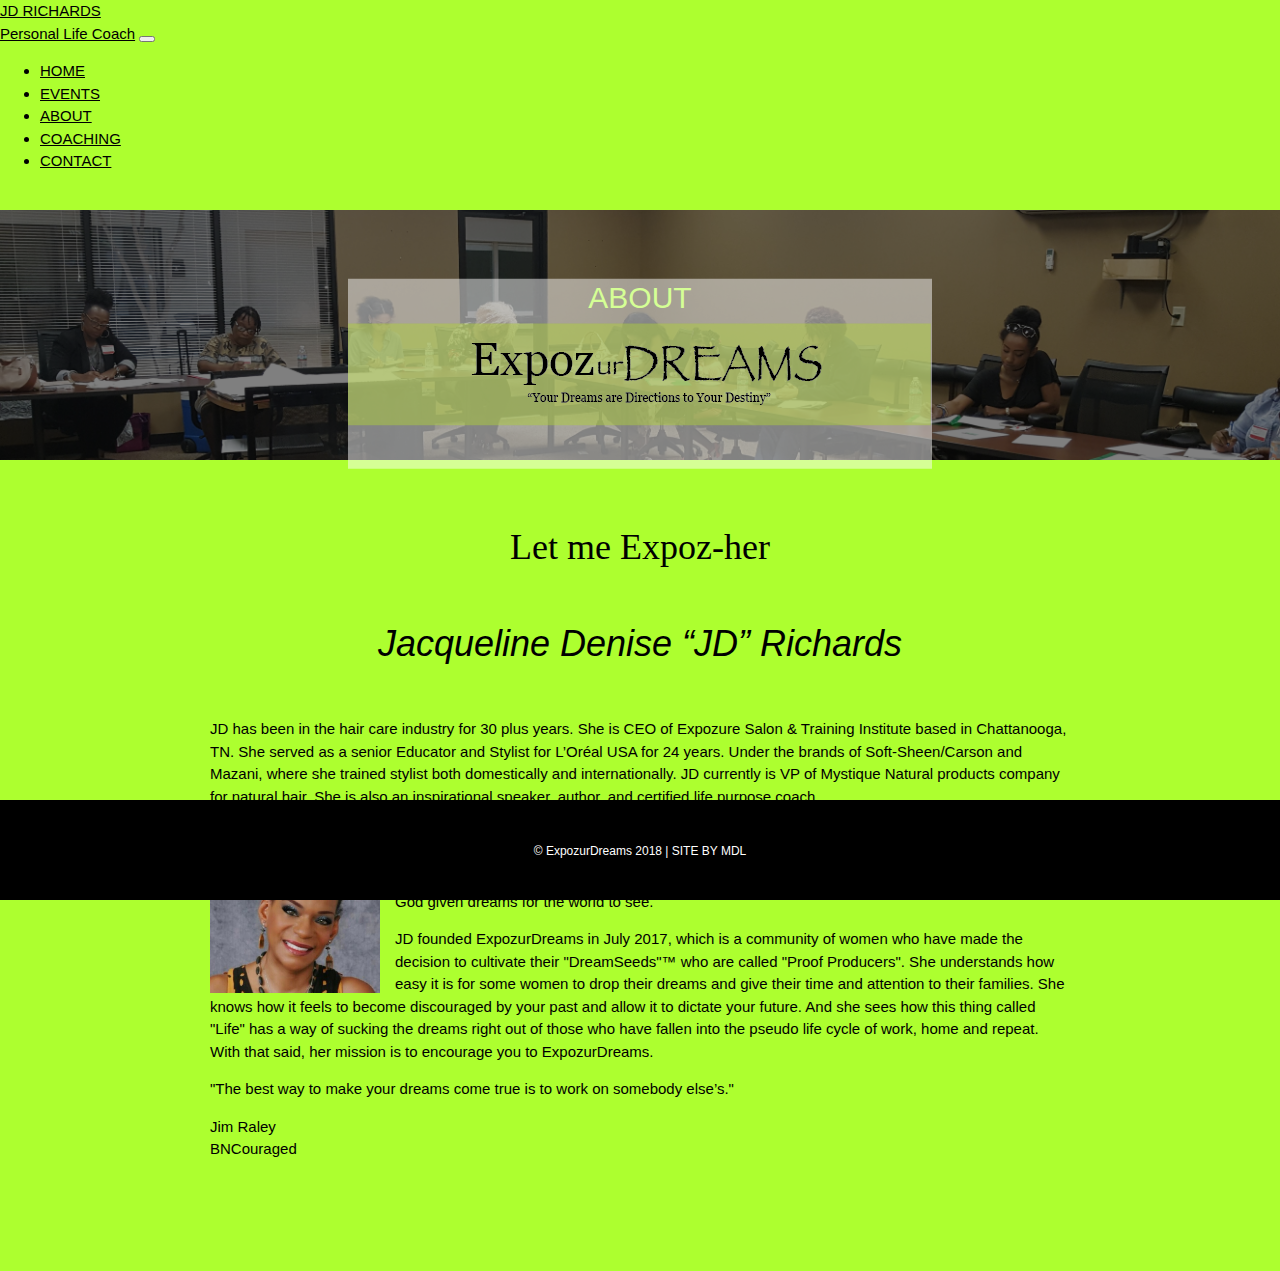
<file: About/index.html>
<!DOCTYPE html>
<html lang="en">
<head>
  <meta charset="UTF-8">
  <meta name="viewport" content="width=device-width, initial-scale=1.0">
  <meta http-equiv="X-UA-Compatible" content="ie=edge">

    <script src="https://ajax.googleapis.com/ajax/libs/jquery/3.3.1/jquery.min.js"></script>
   <script src="https://cdnjs.cloudflare.com/ajax/libs/popper.js/1.14.0/umd/popper.min.js"></script>
   <script src="https://maxcdn.bootstrapcdn.com/bootstrap/4.1.0/js/bootstrap.min.js"></script>

   <script
  src="https://code.jquery.com/jquery-3.3.1.min.js"
  integrity="sha256-FgpCb/KJQlLNfOu91ta32o/NMZxltwRo8QtmkMRdAu8="
  crossorigin="anonymous"></script>

  <link rel="stylesheet" href="https://cdnjs.cloudflare.com/ajax/libs/font-awesome/4.7.0/css/font-awesome.min.css">

  <link rel="stylesheet" href="https://stackpath.bootstrapcdn.com/bootstrap/4.1.0/css/bootstrap.min.css" integrity="sha384-9gVQ4dYFwwWSjIDZnLEWnxCjeSWFphJiwGPXr1jddIhOegiu1FwO5qRGvFXOdJZ4" crossorigin="anonymous">

  <link type="text/css" rel="stylesheet" href="../css/styles.css"/>
  <link rel="stylesheet" href="https://www.w3schools.com/w3css/4/w3.css">
  <link rel="stylesheet" href="https://fonts.googleapis.com/css?family=Tangerine">

  <title>JD Richards | ExpozurDreams About</title>
</head>
<body>

  <nav class="navbar navbar-expand-md bg-dark navbar-dark fixed-top">
 <a class="navbar-brand" href="../">JD RICHARDS<br>Personal Life Coach</a>
 <button class="navbar-toggler" type="button" data-toggle="collapse" data-target="#collapsibleNavbar">
   <span class="navbar-toggler-icon"></span>
 </button>
 <div class="collapse navbar-collapse" id="collapsibleNavbar">
   <ul class="navbar-nav ml-md-auto">
     <li class="nav-item">
       <a class="nav-link" href="../">HOME</a>
     </li>
     <li class="nav-item" >
       <a class="nav-link" href="../events">EVENTS</a>
     </li>
     <li class="nav-item active">
       <a class="nav-link" href="../About">ABOUT</a>
     </li>
     <!-- <li class="nav-item">
       <a class="nav-link" href="#">BLOG</a>
     </li> -->
     <li class="nav-item">
       <a class="nav-link" href="/../coaching/per-growth">COACHING</a>
     </li>
     <li class="nav-item">
       <a class="nav-link" href="../contact">CONTACT</a>
     </li>
   </ul>
 </div>
</nav>
<br>

<header>
  <div class="bg-img-header">

  </div>
  <div class="header-wrapper">
    <h2>ABOUT</h2>
    <img class="logo-header" src="../images/eud-logo.png" alt="Logo">
  </div>
</header>

<div class="content">

  <section>
    <div class="expoz-her">
    <h1><span style="font-family:Monotype">Let me Expoz-her</span></h1><br>
    <h1>
      <span style="font-style:oblique">Jacqueline Denise “JD” Richards</span>
    </h1><br>
  </div>
    <p>
      JD has been in the hair care industry for 30 plus years.  She is CEO of Expozure Salon & Training Institute based in Chattanooga, TN. She served as a senior Educator and Stylist for L’Oréal USA for 24 years. Under the brands of Soft-Sheen/Carson and Mazani, where she trained stylist both domestically and internationally. JD currently is VP of Mystique Natural products company for natural hair. She is also an inspirational speaker, author, and certified life purpose coach.
    </p>
    <p><img class="aboutJD" src="../images/JD-aboutRev2.jpg" alt="JD" >
      Because of her interaction with women through various seminars, workshops and speaking engagements, JD is a woman that takes her Kingdom assignment seriously. She is passionate empowering women of all ages to take control of their lives, discover their purpose and expoze their God given dreams for the world to see.
    </p>
    <p>
      JD founded ExpozurDreams in July 2017, which is a community of women who have made the decision to cultivate their "DreamSeeds"&#8482; who are called "Proof Producers". She understands how easy it is for some women to drop their dreams and give their time and attention to their families. She knows how it feels to become discouraged by your past and allow it to dictate your future. And she sees how this thing called "Life" has a way of sucking the dreams right out of those who have fallen into the pseudo life cycle of work, home and repeat. With that said, her mission is to encourage you to ExpozurDreams.
    </p>
    <p>
      "The best way to make your dreams come true is to work on somebody else’s."
    </p>
    <p>Jim Raley <br>BNCouraged</p><br>
    <br>
  </section>



  <footer>
    <button onclick="topFunction()" id="myBtn" title="Go to top">TOP</button>
    <p><small>&copy ExpozurDreams 2018 | SITE BY MDL </small></p>
  </footer>

</div>

<script>
// Back to the top Button - When the user scrolls down 20px from the top of the document, show the button
  window.onscroll = function() {scrollFunction()};

  function scrollFunction() {
      if (document.body.scrollTop > 20 || document.documentElement.scrollTop > 20) {
          document.getElementById("myBtn").style.display = "block";
      } else {
          document.getElementById("myBtn").style.display = "none";
      }
  }

// When the user clicks on the button, scroll to the top of the document
 function topFunction() {
     document.body.scrollTop = 0;
     document.documentElement.scrollTop = 0;
 }
</script>

<script src="https://stackpath.bootstrapcdn.com/bootstrap/4.1.0/js/bootstrap.min.js" integrity="sha384-uefMccjFJAIv6A+rW+L4AHf99KvxDjWSu1z9VI8SKNVmz4sk7buKt/6v9KI65qnm" crossorigin="anonymous"></script>



</body>
</html>
</file>
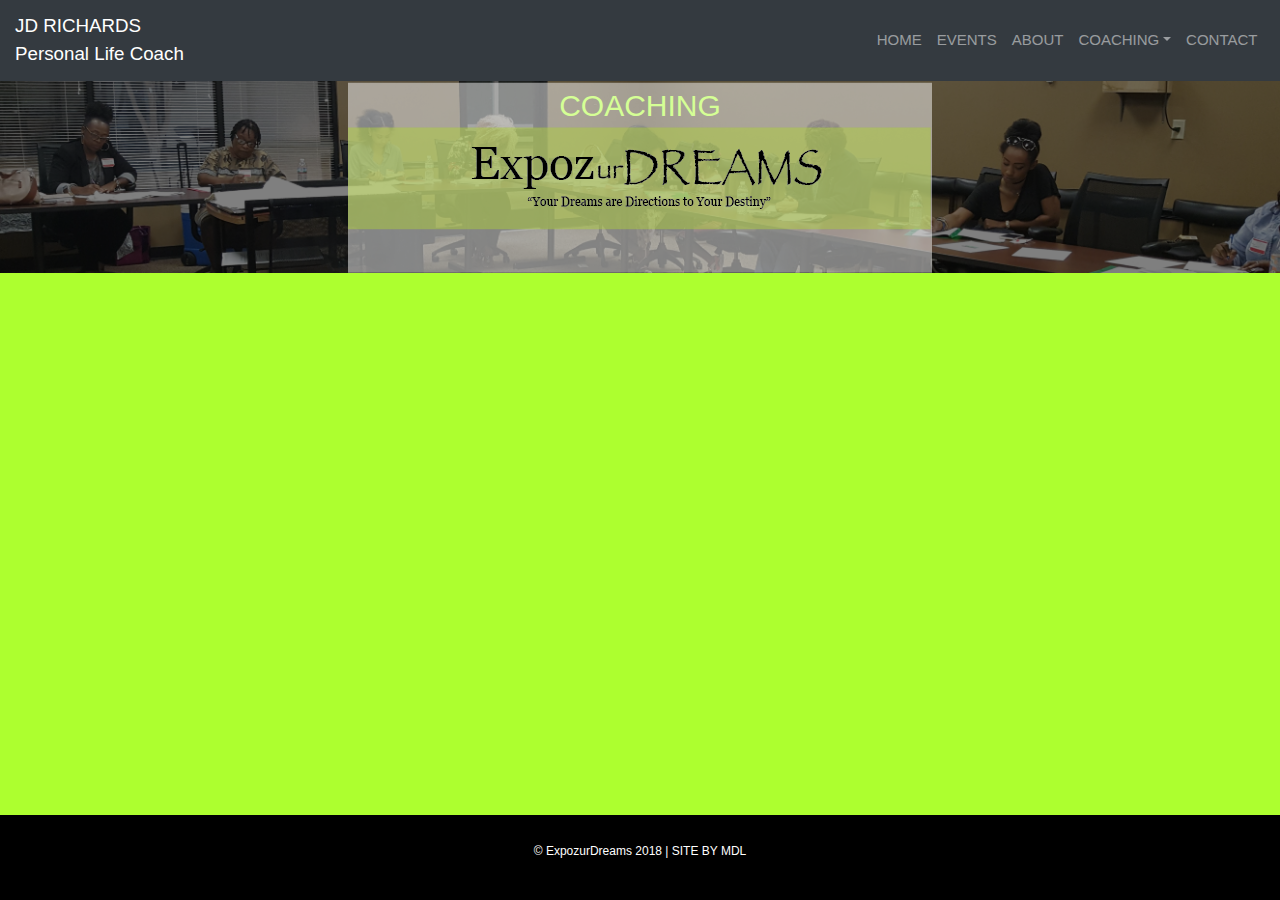
<file: coaching/index.html>
<!DOCTYPE html>
<html lang="en">
<head>
  <meta charset="UTF-8">
  <meta name="viewport" content="width=device-width, initial-scale=1.0">
  <meta http-equiv="X-UA-Compatible" content="ie=edge">

  <script src="https://ajax.googleapis.com/ajax/libs/jquery/3.3.1/jquery.min.js"></script>
  <script src="https://cdnjs.cloudflare.com/ajax/libs/popper.js/1.14.0/umd/popper.min.js"></script>
  <script src="https://maxcdn.bootstrapcdn.com/bootstrap/4.1.0/js/bootstrap.min.js"></script>

  <script
   src="https://code.jquery.com/jquery-3.3.1.min.js"
   integrity="sha256-FgpCb/KJQlLNfOu91ta32o/NMZxltwRo8QtmkMRdAu8="
   crossorigin="anonymous"></script>

   <link rel="stylesheet" href="https://cdnjs.cloudflare.com/ajax/libs/font-awesome/4.7.0/css/font-awesome.min.css">

   <link rel="stylesheet" href="https://stackpath.bootstrapcdn.com/bootstrap/4.1.0/css/bootstrap.min.css" integrity="sha384-9gVQ4dYFwwWSjIDZnLEWnxCjeSWFphJiwGPXr1jddIhOegiu1FwO5qRGvFXOdJZ4" crossorigin="anonymous">

   <link type="text/css" rel="stylesheet" href="../css/styles.css"/>
   <link rel="stylesheet" href="https://www.w3schools.com/w3css/4/w3.css">
   <link rel="stylesheet" href="https://maxcdn.bootstrapcdn.com/bootstrap/4.1.0/css/bootstrap.min.css">
   <link rel="stylesheet" href="https://fonts.googleapis.com/css?family=Tangerine">


  <title>JD Richards | ExpozurDreams Coaching</title>

</head>
<body>
  <nav class="navbar navbar-expand-md bg-dark navbar-dark fixed-top">
   <a class="navbar-brand" href="../">JD RICHARDS<br>Personal Life Coach
     <!-- <img src="../images/jDRichardsBrandname.jpg" alt="JD logo" style="width: 40px;"> -->
   </a>
   <button class="navbar-toggler" type="button" data-toggle="collapse" data-target="#collapsibleNavbar">
     <span class="navbar-toggler-icon"></span>
   </button>
   <div class="collapse navbar-collapse" id="collapsibleNavbar">
   <ul class="navbar-nav ml-md-auto">
     <li class="nav-item">
       <a class="nav-link" href="../">HOME</a>
     </li>
     <li class="nav-item">
       <a class="nav-link" href="../events">EVENTS</a>
     </li>
     <li class="nav-item">
       <a class="nav-link" href="../About">ABOUT</a>
     </li>
     <!-- <li class="nav-item">
       <a class="nav-link" href="#">BLOG</a>
     </li> -->
     <li class="nav-item dropdown">
       <a class="nav-link dropdown-toggle"  data-toggle="dropdown"  href="../coaching">COACHING</a>
       <div class="dropdown-menu">
         <a class="dropdown-item" href="#">Personal Growth</a>
         <a class="dropdown-item" href="#">Career Ambitions</a>
         <a class="dropdown-item" href="#">Purpose Coaching</a>
       </div>
     </li>
     <li class="nav-item">
       <a class="nav-link" href="../contact">CONTACT</a>
     </li>
   </ul>
 </div>
</nav>
<br>

  <header>
    <div class="bg-img-header">

    </div>
    <div class="header-wrapper">
      <h2>COACHING</h2>
      <img class="logo-header" src="../images/eud-logo.png" alt="Logo">
    </div>
  </header>

  <div class="content">
     <section>

     </section>




  </div>

  <footer>
    <button onclick="topFunction()" id="myBtn" title="Go to top">TOP</button>
    <p><small>&copy ExpozurDreams 2018 | SITE BY MDL </small></p>
  </footer>

  <script>
  // Back to the top Button - When the user scrolls down 20px from the top of the document, show the button
    window.onscroll = function() {scrollFunction()};

    function scrollFunction() {
        if (document.body.scrollTop > 20 || document.documentElement.scrollTop > 20) {
            document.getElementById("myBtn").style.display = "block";
        } else {
            document.getElementById("myBtn").style.display = "none";
        }
    }

  // When the user clicks on the button, scroll to the top of the document
   function topFunction() {
       document.body.scrollTop = 0;
       document.documentElement.scrollTop = 0;
   }
  </script>


<script src="https://stackpath.bootstrapcdn.com/bootstrap/4.1.0/js/bootstrap.min.js" integrity="sha384-uefMccjFJAIv6A+rW+L4AHf99KvxDjWSu1z9VI8SKNVmz4sk7buKt/6v9KI65qnm" crossorigin="anonymous"></script>


</body>
</html>
</file>
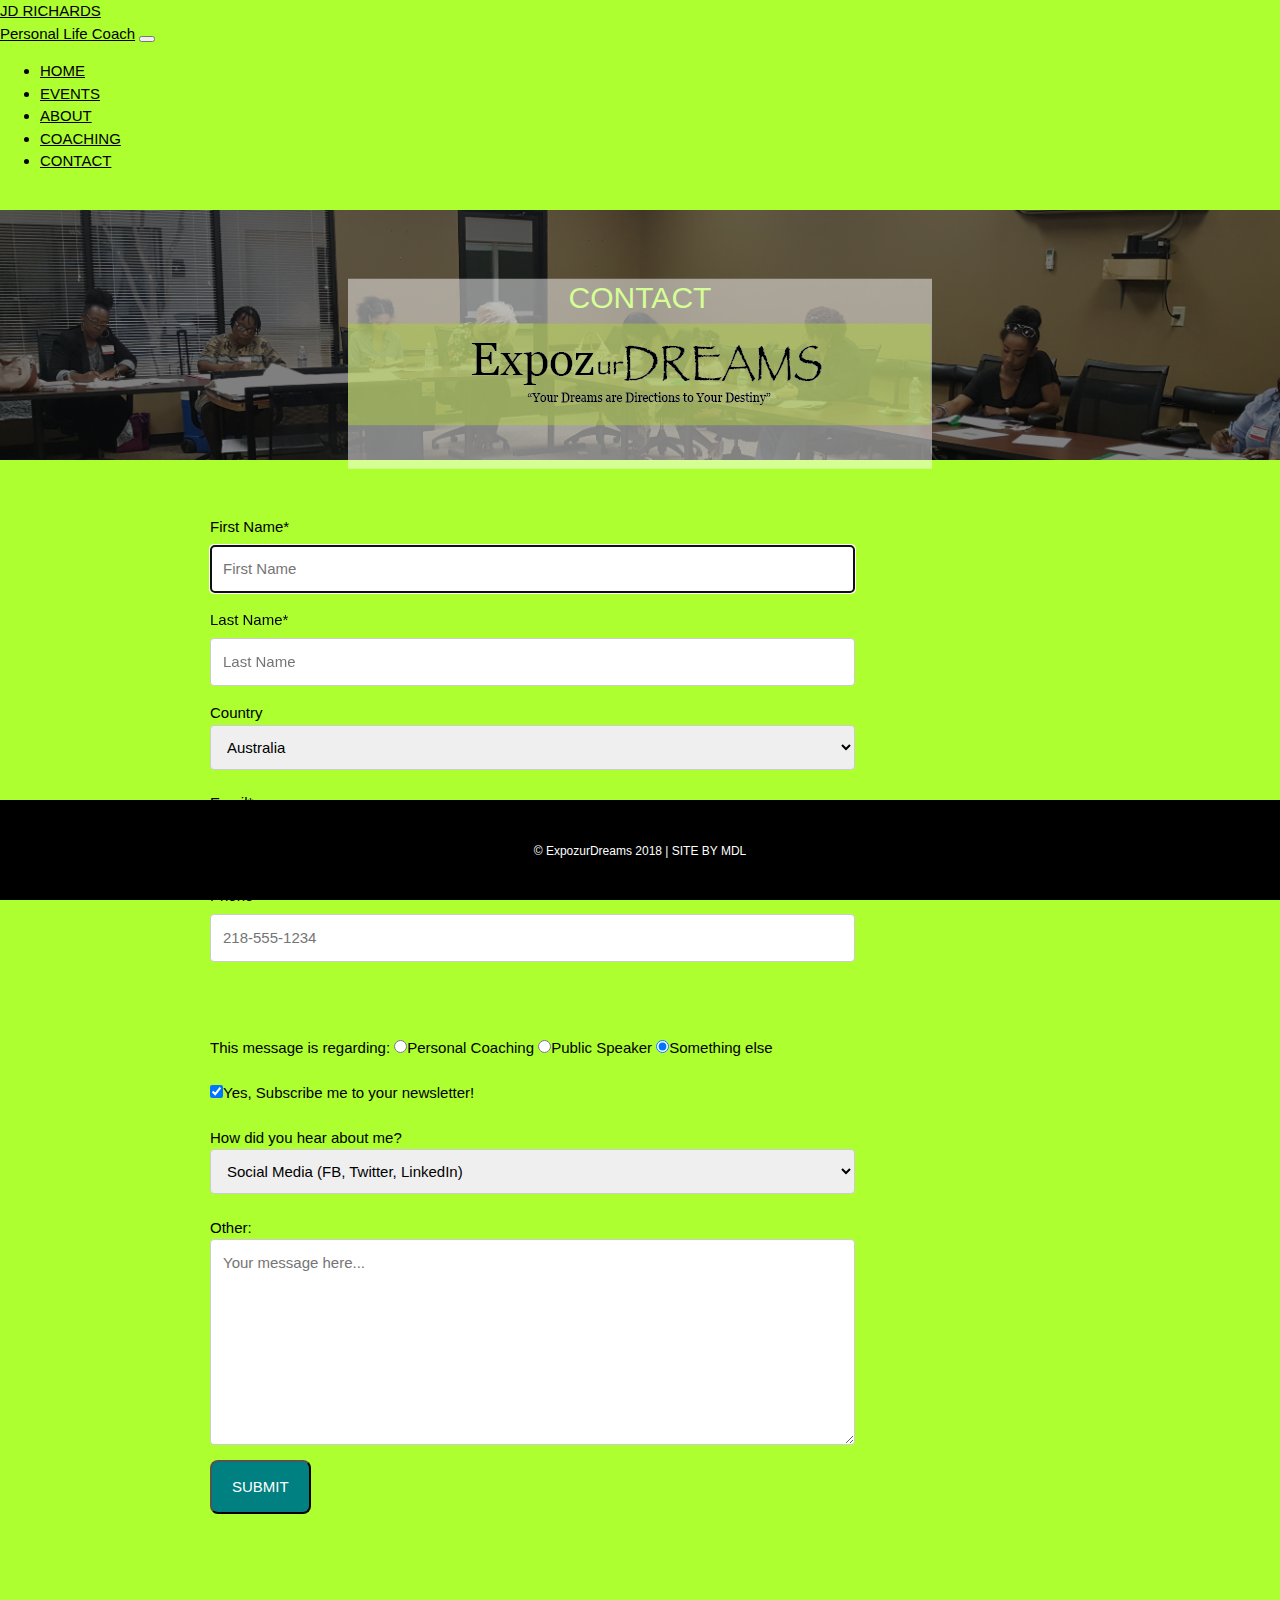
<file: contact/index.html>
<!DOCTYPE html>
<html lang="en">
<head>
  <meta charset="UTF-8">
  <meta name="viewport" content="width=device-width, initial-scale=1.0">
  <meta http-equiv="X-UA-Compatible" content="ie=edge">

   <script src="https://ajax.googleapis.com/ajax/libs/jquery/3.3.1/jquery.min.js"></script>
   <script src="https://cdnjs.cloudflare.com/ajax/libs/popper.js/1.14.0/umd/popper.min.js"></script>
   <script src="https://maxcdn.bootstrapcdn.com/bootstrap/4.1.0/js/bootstrap.min.js"></script>

   <script
  src="https://code.jquery.com/jquery-3.3.1.min.js"
  integrity="sha256-FgpCb/KJQlLNfOu91ta32o/NMZxltwRo8QtmkMRdAu8="
  crossorigin="anonymous"></script>

  <link rel="stylesheet" href="https://cdnjs.cloudflare.com/ajax/libs/font-awesome/4.7.0/css/font-awesome.min.css">

  <link rel="stylesheet" href="https://stackpath.bootstrapcdn.com/bootstrap/4.1.0/css/bootstrap.min.css" integrity="sha384-9gVQ4dYFwwWSjIDZnLEWnxCjeSWFphJiwGPXr1jddIhOegiu1FwO5qRGvFXOdJZ4" crossorigin="anonymous">

  <link type="text/css" rel="stylesheet" href="../css/styles.css"/>
  <link rel="stylesheet" href="https://www.w3schools.com/w3css/4/w3.css">
  <link rel="stylesheet" href="https://fonts.googleapis.com/css?family=Tangerine">

  <title>JD Richards | ExpozurDreams Contact </title>
</head>
<body>

  <nav class="navbar navbar-expand-md bg-dark navbar-dark fixed-top">
 <a class="navbar-brand" href="../">JD RICHARDS<br>Personal Life Coach</a>
 <button class="navbar-toggler" type="button" data-toggle="collapse" data-target="#collapsibleNavbar">
   <span class="navbar-toggler-icon"></span>
 </button>
 <div class="collapse navbar-collapse" id="collapsibleNavbar">
   <ul class="navbar-nav ml-md-auto">
     <li class="nav-item">
       <a class="nav-link" href="../">HOME</a>
     </li>
     <li class="nav-item">
       <a class="nav-link" href="../events">EVENTS</a>
     </li>
     <li class="nav-item">
       <a class="nav-link" href="../About">ABOUT</a>
     </li>
     <!-- <li class="nav-item">
       <a class="nav-link" href="#">BLOG</a>
     </li> -->
     <li class="nav-item">
       <a class="nav-link" href="/../coaching/per-growth">COACHING</a>
     </li>
     <li class="nav-item active">
       <a class="nav-link" href="../contact">CONTACT</a>
     </li>
   </ul>
 </div>
</nav>
<br>

  <header>
    <div class="bg-img-header">

    </div>
    <div class="header-wrapper">
      <h2>CONTACT</h2>
      <img class="logo-header" src="../images/eud-logo.png" alt="Logo">
    </div>
  </header>

  <div class="content">

    <form action="https://formspree.io/expozurdreams@gmail.com" method="POST">

    <div class="userContactinfo">
      <label for="fname">First Name*</label><br>
      <input type="text" name="firstname" placeholder="First Name" autofocus required><br>

      <label for="lname">Last Name*</label><br>
      <input type="text" name="lastname" placeholder="Last Name" required><br>

      <label for="country">Country</label><br>
      <select id="country" name="country">
        <option value="australia">Australia</option>
        <option value="canada">Canada</option>
        <option value="usa">USA</option>
      </select><br>
      <br>

      <label for="email">Email*</label><br>
      <input type="email" name="userEmail" placeholder="your.email@example.com" required><br>
      <label for="phone">Phone*</label><br>
      <input type="tel" name="telphone" placeholder="218-555-1234" required><br><br>
    </div>

    <div class="contact reason">
      <label>This message is regarding:
        <input type="radio" name="subject" value="professional" checked><span>Personal Coaching</span>
        <input type="radio" name="subject" value="speaker" checked><span>Public Speaker </span>
        <input type="radio" name="subject" value="other" checked><span>Something else</span>
      </label>
    </div><br>

    <div class="newsletter">
      <input type="checkbox" name="optin" value="trusting" checked>Yes, Subscribe me to your newsletter!

    </div>
     <br>
    <div class="marketing">
      <label for="marketing">How did you hear about me?</label><br>
      <select name="marketing">
        <optgroup label="Online">
          <option value="social">Social Media (FB, Twitter, LinkedIn)</option>
          <option value="github">Online Portfolio (GitHub)</option>
          <option value="search">Search Engine</option>
          <option value="email">Email</option>
        </optgroup>
        <optgroup label="In-Person">
          <option value="networking">We met at a networking event</option>
          <option value="referral">Personal referral</option>
          <option value="random">We met somewhere else</option>
        </optgroup><br><br>
        <option value="other">Other</option>
      </select>
    </div><br>

    <div class="addition comments">
      <label for="other">Other:</label><br>
      <textarea name="user_message" placeholder="Your message here..." rows="8" cols="40"></textarea>
    </div>

    <div class="submitButton">
      <input type="submit" value="SUBMIT">
    </div>
</form>




  </div>

  <footer>
    <button onclick="topFunction()" id="myBtn" title="Go to top">TOP</button>
    <p><small>&copy ExpozurDreams 2018 | SITE BY MDL </small></p>
  </footer>

  <script>
  // Back to the top Button - When the user scrolls down 20px from the top of the document, show the button
    window.onscroll = function() {scrollFunction()};

    function scrollFunction() {
        if (document.body.scrollTop > 20 || document.documentElement.scrollTop > 20) {
            document.getElementById("myBtn").style.display = "block";
        } else {
            document.getElementById("myBtn").style.display = "none";
        }
    }

  // When the user clicks on the button, scroll to the top of the document
   function topFunction() {
       document.body.scrollTop = 0;
       document.documentElement.scrollTop = 0;
   }
  </script>


  <script src="https://stackpath.bootstrapcdn.com/bootstrap/4.1.0/js/bootstrap.min.js" integrity="sha384-uefMccjFJAIv6A+rW+L4AHf99KvxDjWSu1z9VI8SKNVmz4sk7buKt/6v9KI65qnm" crossorigin="anonymous"></script>

</body>
</html>
</file>
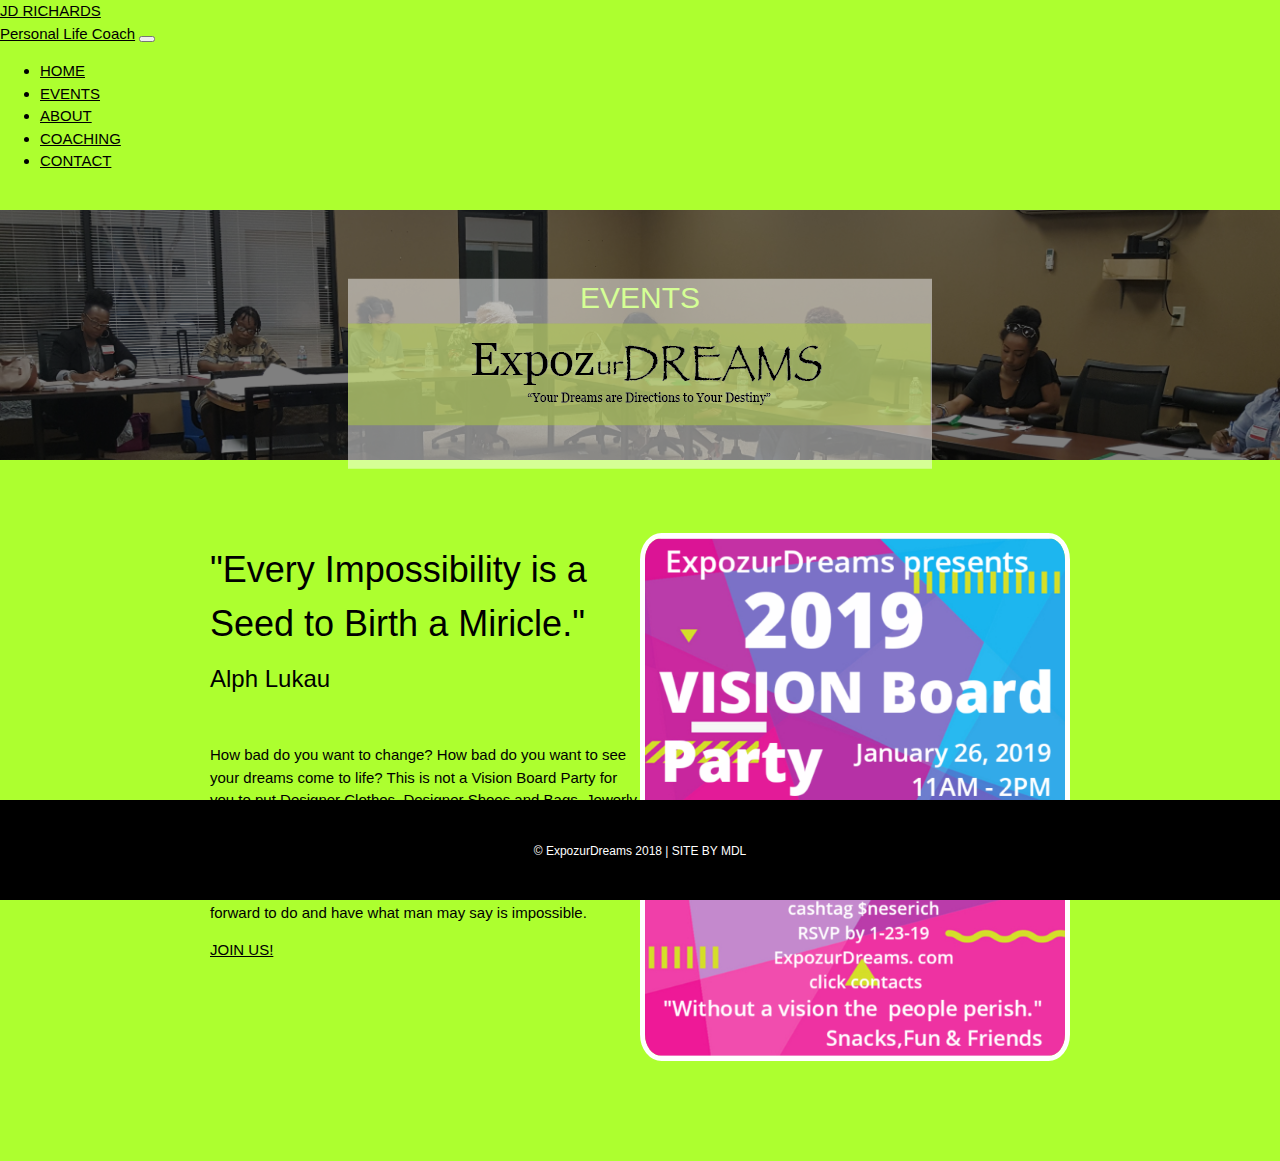
<file: events/index.html>
<!DOCTYPE html>
<html lang="en">
<head>
  <meta charset="UTF-8">
  <meta name="viewport" content="width=device-width, initial-scale=1.0">
  <meta http-equiv="X-UA-Compatible" content="ie=edge">

  <script src="https://ajax.googleapis.com/ajax/libs/jquery/3.3.1/jquery.min.js"></script>
  <script src="https://cdnjs.cloudflare.com/ajax/libs/popper.js/1.14.0/umd/popper.min.js"></script>
  <script src="https://maxcdn.bootstrapcdn.com/bootstrap/4.1.0/js/bootstrap.min.js"></script>

  <script
  src="https://code.jquery.com/jquery-3.3.1.min.js"
  integrity="sha256-FgpCb/KJQlLNfOu91ta32o/NMZxltwRo8QtmkMRdAu8="
  crossorigin="anonymous"></script>

  <link rel="stylesheet" href="https://cdnjs.cloudflare.com/ajax/libs/font-awesome/4.7.0/css/font-awesome.min.css">

  <link rel="stylesheet" href="https://stackpath.bootstrapcdn.com/bootstrap/4.1.0/css/bootstrap.min.css" integrity="sha384-9gVQ4dYFwwWSjIDZnLEWnxCjeSWFphJiwGPXr1jddIhOegiu1FwO5qRGvFXOdJZ4" crossorigin="anonymous">

  <link type="text/css" rel="stylesheet" href="../css/styles.css"/>
  <link rel="stylesheet" href="https://www.w3schools.com/w3css/4/w3.css">
  <link rel="stylesheet" href="https://fonts.googleapis.com/css?family=Tangerine">

  <title>JD Richards | ExpozurDreams Events </title>
</head>
<body>

  <nav class="navbar navbar-expand-md bg-dark navbar-dark fixed-top">
 <a class="navbar-brand" href="../">JD RICHARDS<br>Personal Life Coach</a>
 <button class="navbar-toggler" type="button" data-toggle="collapse" data-target="#collapsibleNavbar">
   <span class="navbar-toggler-icon"></span>
 </button>
 <div class="collapse navbar-collapse" id="collapsibleNavbar">
   <ul class="navbar-nav ml-md-auto">
     <li class="nav-item">
       <a class="nav-link" href="../">HOME</a>
     </li>
     <li class="nav-item active">
       <a class="nav-link" href="../events">EVENTS</a>
     </li>
     <li class="nav-item">
       <a class="nav-link" href="../About">ABOUT</a>
     </li>
     <!-- <li class="nav-item">
       <a class="nav-link" href="#">BLOG</a>
     </li> -->
     <li class="nav-item">
       <a class="nav-link" href="/../coaching/per-growth">COACHING</a>
     </li>
     <li class="nav-item">
       <a class="nav-link" href="../contact">CONTACT</a>
     </li>
   </ul>
 </div>
</nav>
<br>

    <header>
      <div class="bg-img-header">

      </div>
      <div class="header-wrapper">
        <h2>EVENTS</h2>
        <img class="logo-header" src="../images/eud-logo.png" alt="Logo">
      </div>
    </header>

    <div class="content">

      <div class="event">
        <br>

        <img class="event-img" src="../images/VisionFlyer2019.png" alt="2019 Vision Board Flyer">
        <h1>"Every Impossibility is a Seed to Birth a Miricle."</h1><h3>Alph Lukau</h3><br>
        <p>How bad do you want to change?  How bad do you want to see your dreams come to life?  This is not a Vision Board Party for you to put Designer Clothes, Designer Shoes and Bags, Jewerly, Makeup and things of that nature unless you want to start a company for those things.  ExpozureDreams Vision Party is only for those who are believing God to SUPERNATURALLY move and redeem the time that has been wasted to catapult you forward to do and have what man may say is impossible.</p>
        <a href="../contact" class="btn btn-outline-light">JOIN US!</a><br><br>

      </div>
      <br>


    </div>

    <footer>
      <button onclick="topFunction()" id="myBtn" title="Go to top">TOP</button>
      <p><small>&copy ExpozurDreams 2018 | SITE BY MDL </small></p>
    </footer>

    <script>
    // Back to the top Button - When the user scrolls down 20px from the top of the document, show the button
      window.onscroll = function() {scrollFunction()};

      function scrollFunction() {
          if (document.body.scrollTop > 20 || document.documentElement.scrollTop > 20) {
              document.getElementById("myBtn").style.display = "block";
          } else {
              document.getElementById("myBtn").style.display = "none";
          }
      }

    // When the user clicks on the button, scroll to the top of the document
     function topFunction() {
         document.body.scrollTop = 0;
         document.documentElement.scrollTop = 0;
     }
    </script>


    <script src="https://stackpath.bootstrapcdn.com/bootstrap/4.1.0/js/bootstrap.min.js" integrity="sha384-uefMccjFJAIv6A+rW+L4AHf99KvxDjWSu1z9VI8SKNVmz4sk7buKt/6v9KI65qnm" crossorigin="anonymous"></script>

    </body>


</body>
</html>
</file>
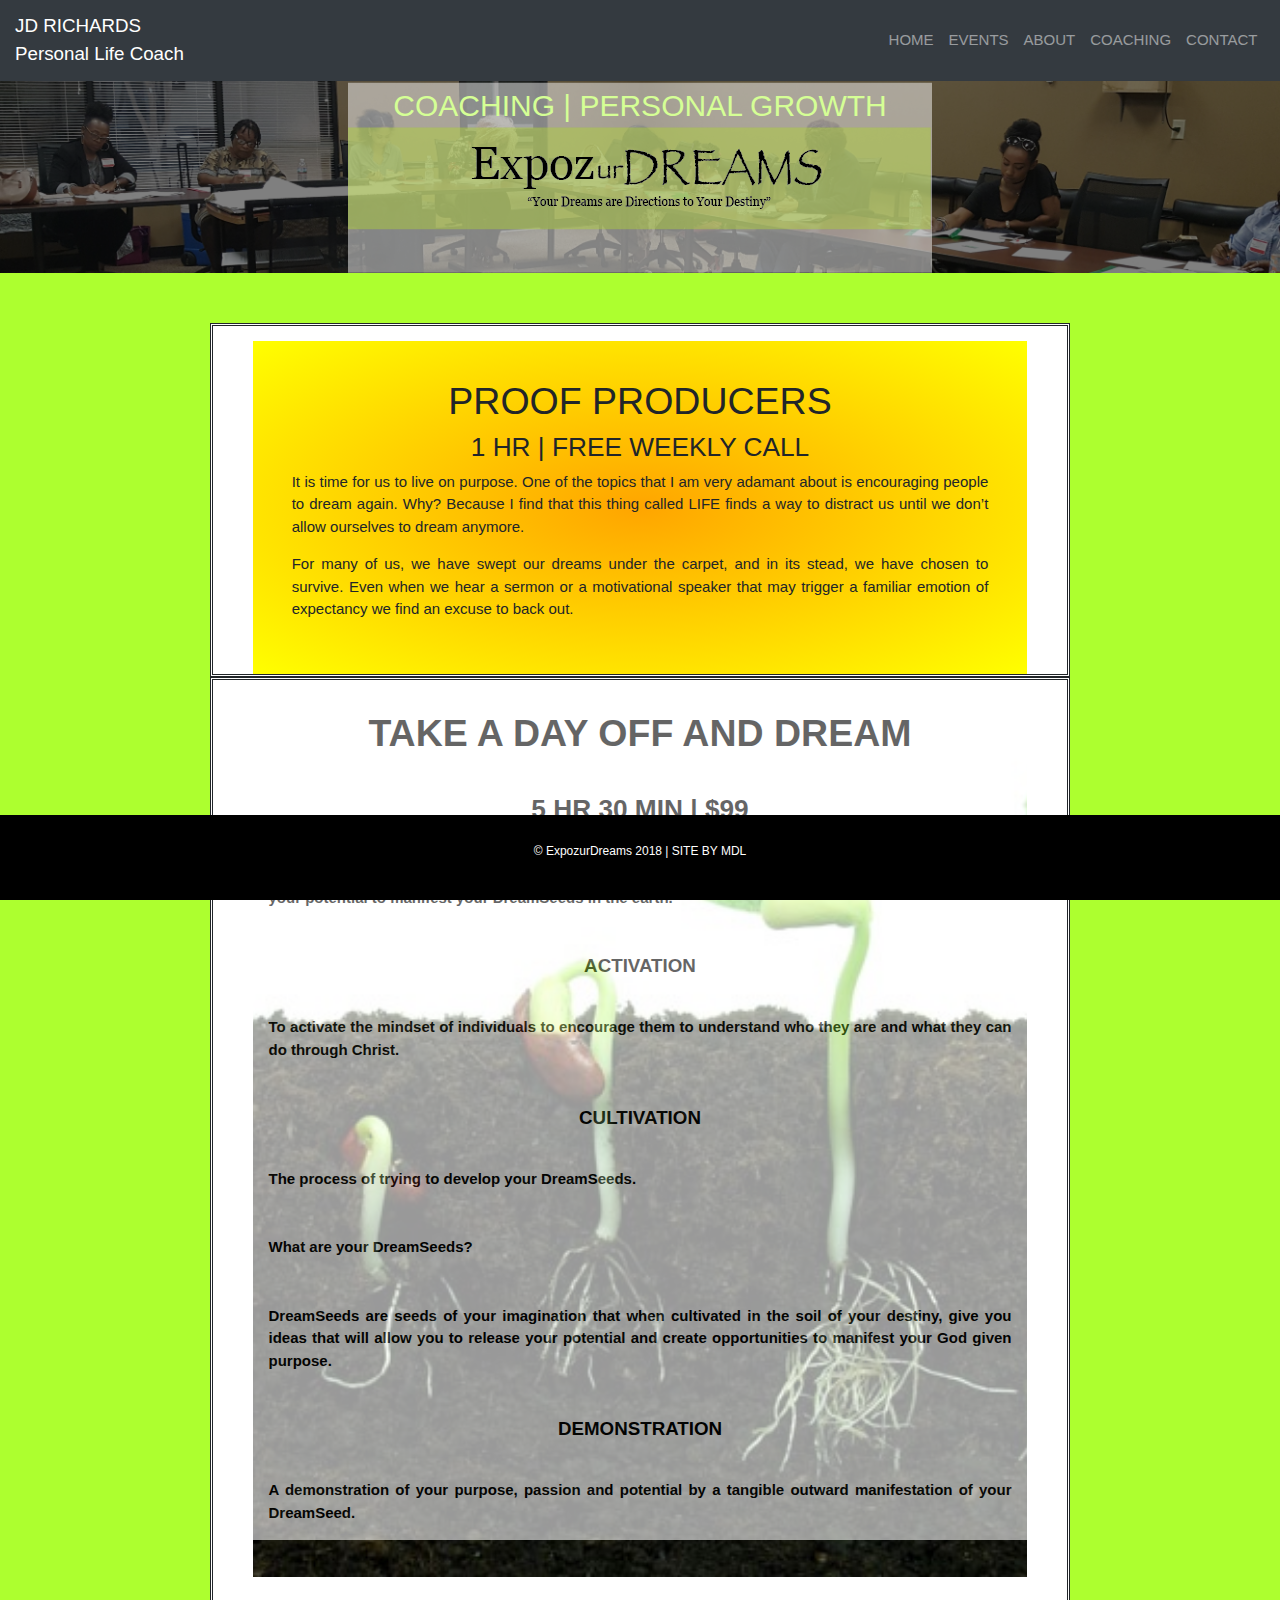
<file: coaching/per-growth/index.html>
<!DOCTYPE html>
<html lang="en">
<head>
  <meta charset="UTF-8">
  <meta name="viewport" content="width=device-width, initial-scale=1.0">
  <meta http-equiv="X-UA-Compatible" content="ie=edge">

  <script src="https://ajax.googleapis.com/ajax/libs/jquery/3.3.1/jquery.min.js"></script>
  <script src="https://cdnjs.cloudflare.com/ajax/libs/popper.js/1.14.0/umd/popper.min.js"></script>
  <script src="https://maxcdn.bootstrapcdn.com/bootstrap/4.1.0/js/bootstrap.min.js"></script>

  <script
   src="https://code.jquery.com/jquery-3.3.1.min.js"
   integrity="sha256-FgpCb/KJQlLNfOu91ta32o/NMZxltwRo8QtmkMRdAu8="
   crossorigin="anonymous"></script>

   <link rel="stylesheet" href="https://cdnjs.cloudflare.com/ajax/libs/font-awesome/4.7.0/css/font-awesome.min.css">

   <link rel="stylesheet" href="https://stackpath.bootstrapcdn.com/bootstrap/4.1.0/css/bootstrap.min.css" integrity="sha384-9gVQ4dYFwwWSjIDZnLEWnxCjeSWFphJiwGPXr1jddIhOegiu1FwO5qRGvFXOdJZ4" crossorigin="anonymous">

   <link type="text/css" rel="stylesheet" href="/../css/styles.css"/>
   <link rel="stylesheet" href="https://www.w3schools.com/w3css/4/w3.css">
   <link rel="stylesheet" href="https://maxcdn.bootstrapcdn.com/bootstrap/4.1.0/css/bootstrap.min.css">
   <link rel="stylesheet" href="https://fonts.googleapis.com/css?family=Tangerine">


  <title>JD Richards | ExpozurDreams Personal Growth</title>
</head>
<body>
  <nav class="navbar navbar-expand-md bg-dark navbar-dark fixed-top">
   <a class="navbar-brand" href="../">JD RICHARDS<br>Personal Life Coach
     <!-- <img src="../images/jDRichardsBrandname.jpg" alt="JD logo" style="width: 40px;"> -->
   </a>
   <button class="navbar-toggler" type="button" data-toggle="collapse" data-target="#collapsibleNavbar">
     <span class="navbar-toggler-icon"></span>
   </button>
   <div class="collapse navbar-collapse" id="collapsibleNavbar">
   <ul class="navbar-nav ml-md-auto">
     <li class="nav-item">
       <a class="nav-link" href="/../">HOME</a>
     </li>
     <li class="nav-item">
       <a class="nav-link" href="/../events">EVENTS</a>
     </li>
     <li class="nav-item">
       <a class="nav-link" href="/../About">ABOUT</a>
     </li>
     <!-- <li class="nav-item">
       <a class="nav-link" href="#">BLOG</a>
     </li> -->
     <li class="nav-item" active>
       <a class="nav-link"  href="/../coaching/per-growth">COACHING</a>
       <!-- <div class="dropdown-menu">
         <a class="dropdown-item" href="#">Personal Growth</a>
         <a class="dropdown-item" href="#">Career Ambitions</a>
         <a class="dropdown-item" href="#">Purpose Coaching</a>
       </div> -->
     </li>
     <li class="nav-item">
       <a class="nav-link" href="/../contact">CONTACT</a>
     </li>
   </ul>
 </div>
</nav>
<br>

  <header>
    <div class="bg-img-header">

    </div>
    <div class="header-wrapper">
      <h2>COACHING | PERSONAL GROWTH</h2>
      <img class="logo-header" src="/../images/eud-logo.png" alt="Logo">
    </div>
  </header>

  <div class="content">
    <section class="perGrowth">
      <div id="proofpro">
        <h1>PROOF PRODUCERS</h1>
        <h3>1 HR | FREE WEEKLY CALL</h3>
        <p>It is time for us to live on purpose. One of the topics that I am very adamant about is encouraging people to dream again. Why? Because I find that this thing called LIFE finds a way to distract us until we don’t allow ourselves to dream anymore.</p>
        <p>For many of us, we have swept our dreams under the carpet, and in its stead, we have chosen to survive. Even when we hear a sermon or a motivational speaker that may trigger a familiar emotion of expectancy we find an excuse to back out.</p>
      </div>
    </section>
    <div></div>
    <section class="perGrowth">
      <div id="dayDream">
        <div class="transbox">
        <h1>TAKE A DAY OFF AND DREAM</h1>
        <h3>5 HR 30 MIN | $99</h3>
        <p> This workshop has been created to help you discover your purpose, cultivate your dreams, and release your potential to manifest your DreamSeeds in the earth.</p>
        <h5>ACTIVATION</h5><p>To activate the mindset of individuals to encourage them to understand who they are and what they can do through Christ.</p>
        <h5>CULTIVATION</h5><p>The process of trying to develop your DreamSeeds.</p>
        <p>What are your DreamSeeds?</p>
        <p>DreamSeeds are seeds of your imagination that when cultivated in the soil of your destiny, give you ideas that will allow you to release your potential and create opportunities to manifest your God given purpose.</p>
         <h5>DEMONSTRATION</h5><p>A demonstration of your purpose, passion and potential by a tangible outward manifestation of your DreamSeed.</p>
         </div><br>
      </div><br>
    </section><br>
    <br>
  </div>

<footer>
  <button onclick="topFunction()" id="myBtn" title="Go to top">TOP</button>
  <p><small>&copy ExpozurDreams 2018 | SITE BY MDL </small></p>
</footer>

<script>
// Back to the top Button - When the user scrolls down 20px from the top of the document, show the button
  window.onscroll = function() {scrollFunction()};

  function scrollFunction() {
      if (document.body.scrollTop > 20 || document.documentElement.scrollTop > 20) {
          document.getElementById("myBtn").style.display = "block";
      } else {
          document.getElementById("myBtn").style.display = "none";
      }
  }

// When the user clicks on the button, scroll to the top of the document
 function topFunction() {
     document.body.scrollTop = 0;
     document.documentElement.scrollTop = 0;
 }
</script>


<script src="https://stackpath.bootstrapcdn.com/bootstrap/4.1.0/js/bootstrap.min.js" integrity="sha384-uefMccjFJAIv6A+rW+L4AHf99KvxDjWSu1z9VI8SKNVmz4sk7buKt/6v9KI65qnm" crossorigin="anonymous"></script>


</body>
</html>
</file>
<file: css/styles.css>
html body {
  height: 100%;
  position: relative;
  background: greenyellow;
}

/* body {
  min-height: 100%;
  font-family: "Source sans Pro", sans-serif;
  font-size: 16px;
  line-height: 31px;
  color: #111;
  background: white;
  font-weight: 400;
  overflow: auto;
} */

header {
  /* display: block; */
  /* background-image: url(../images/Coaching-JD.jpg); */
  /* width: auto;
  height: 250px; */

}

.bg-img-header {
  background-image: url(../images/coaching-JDRev6.jpg);
  background-repeat: no-repeat;
  background-size:cover;
  height:250px;
}

.header-wrapper {
      background-color: rgba(0,0,0,0.5);
      margin-top: -250px;
      padding-top: 25px;
      height: 250px;
      text-align: center;
      color: greenyellow;
}

.header-wrapper h2 {
  margin: 40px 0;
}

.logo-header {
  margin-top: -82px;
  z-index: -50;
}

.content {
  max-width: 960px;
  margin: auto;
  padding: 50px;
}

.user-contact information{
  margin-top: 80px;
}

.vidbg-container {
  width: 100%;
  background-color: #000000;
}

/* figure {
margin: auto;
justify-content: center;
z-index: 8;
background-color: #000000;
} */

video {
  margin: auto;
  z-index: -100;
  width: 100%;
}

.time-line {
  display: flex;
  background-color: teal;
  justify-content: center;
  padding: 40px 32px;
}
.featured-item{
  /* display: flex; */
  /* flex-wrap: wrap; */
  text-align: center;
  /* justify-content: center; */
  /* margin: 12px */
  padding: 12px 24px;
  border-radius: 8px;
}
.email-form {
  position: relative;
  padding-top: 24px;
}
  .img-JD {
  display: block;
  margin-top: 12px;
  margin-left: auto;
  margin-right: auto;
  width: 50%;
  /* border-color: 8px solid purple; */
  padding: 10px;
  border-radius: 50px;
  background-color: orange;
}
.container-coaching{
  background-color: #000;
}
.bg-img-coaching {
  background-image: url(../images/Coaching-JD.jpg);
  background-repeat: no-repeat;
  background-size:cover;
  /* filter: hue-rotate(180deg); */
  height:500px;
}

.per-service-wrapper {
      background-color: rgba(0,0,0,0.7);
      margin-top: -500px;
      padding-top: 25px;
      height: 500px;
      text-align: center;
}

.per-service {
  /* position: absolute;
  top: 32px; */
}

.per-service h2 {
  opacity:1;
  position: absolute;
  top: 32px;
}

.per-service a {
  opacity: 100%;
  /* float: left; */
  /* position: absolute; */
  display: inline-block;
  /* top: 0; */
  /* color: orange; */
  color: orange;
  text-align: center;
  padding: 14px 16px;
  text-decoration: none;
  /* font-size: 12px; */
  z-index: 2
}

.w3-container{
  text-align: center;
  padding: 14px 25px;
}

.flex-container-coaching {
  display: flex;
  justify-content: center;
  width: auto;
  height: 240px;
}

.weekly-calls {
  display: flex;
  flex-wrap: wrap;
  width: 390px;
  height: 280px;
  margin: 24px;
  border: 4px solid #adff2f;
  text-align: center;
  justify-content: center;
  overflow: auto;

}

.takeAday {
  display: flex;
  flex-wrap: wrap;
  width: 400px;
  height: 280px;
  margin: 24px;
  border: 4px solid #adff2f;
  text-align: center;
  justify-content: center;
  overflow: auto;
}

.button {
  display: flex;
  color: #adff2f;
  padding: 7px;
  text-align: center;
  display: inline-block;
  margin: 12px;
  cursor: pointer;
  border: 2px solid #adff2f;
  /* border-radius: 8px; */
}

.email-formbtm {
  /* flex: 50%; */
  display: flex;
  /* flex-flow: row wrap; */
  /* flex-wrap: wrap; */
  /* background-color: #adff2f; */
  text-align: center;
  height: 500px;

}

/* .email-formbtm > *{ */
  /* padding: 10px; */
  /* box-sizing: border-box; */
  /* flex: 1 100%; */
/* } */

.col1-formbtm {

  /* flex: 50%; */
  /* padding: 20px; */
  width: 50%;
  /* height: 100px; */
  /* background-color: green */
  /* z-index: 2; */
}
.JD-formbtm {
  display: block;
  /* top: 80px; */
  width: 50%;
  /* height: auto; */
  /* position: absolute; */
  /* margin: 0px; */
  margin-left: auto;
  margin-right: auto;
  padding: 0px;
  /* right: 575px; */
  border-radius: 25%;
  border: 5px solid #000;
}

.event-img {
  float: right;
  /* display: block;
  margin-left: auto;
  margin-right: auto; */
  width: 50%;
  /* width: 400px; */
  height: auto;
  border: 5px solid white;
  margin-bottom: 100px;
  border-radius: 5%;
}

 .aboutJD {
    float: left;
    width: 170px;
    height: 170px;
    margin-right: 15px;
}

.expoz-her{
  font-family: Georgia, serif;
  text-align: center;
}

.perGrowth {
  background-color: white;
  margin-bottom: auto;
  padding-top: 15px;
  padding-left: 40px;
  padding-right: 40px;
  /* padding-bottom: 15px; */
  text-align: center;
  box-sizing: border-box;
  border: double;
}

.perGrowth p {
  text-align: justify;
  text-align-last: auto;
}

.transbox {
  background-color: #ffffff;
  opacity: 0.6;
}

.transbox * {
  padding: 2%;
  font-weight: bold;
  color: #000000;
}

.col2-formbtm {
  /* position:absolute; */
  width: 50%;
  right: 0;
  height: 500px;
  /* margin: 10px; */
  padding: 40px 12px;
  background-color: #f2f2f2;
 }

@media screen and (max-width: 600px) {
  .email-formbtm {
    display: block;
}
.col1-formbtm, .col2-formbtm {
  position: relative;
  width: 100%;
}
.col1-formbtm img {
  position: relative;
}
}

.submitButton {
  margin-bottom: 40px;
  padding-bottom: 80px;
}

input[type=submit] {
  background-color: teal;
  color: white;
  padding: 14px 20px;
  border-radius: 8px;
  margin: 8px 0;
  cursor: pointer;
}

input[type=text], input[type=email], input[type=tel] {
  width: 75%;
  padding: 12px;
  border: 1px solid #ccc;
  border-radius: 4px;
  margin-top: 6px;
  margin-bottom: 16px;
}

.userContactinfo {
  box-sizing: border-box;
  margin-top: 6px;
  margin-bottom: 16px;
  padding-bottom: 20px;
}

select, textarea {
    width: 75%;
    padding: 12px;
    border: 1px solid #ccc;
    border-radius: 4px;
    box-sizing: border-box;
    margin-top: 6px;
    margin-bottom: 16px;
    resize: vertical;
}

input[type=submit]:hover {
    background-color: #45a049;
}

footer {
  position: fixed;
  left: 0;
  bottom: 0;
  width: 100%;
  /* margin-top: -12px; */
  padding: 24px;
  color: white;
  text-align: center;
  background-color: #000
  /* background-color: rgba(0,0,0,0.7) */
}

  #proofpro {
    background-image: radial-gradient(orange, yellow);
    background-blend-mode: screen;
    padding: 5%;
  }

  #dayDream {
    background: url(/../images/seedling.jpg) center center no-repeat;
    background-size: cover;
  }

  #myBtn {
    display: none;
    position: fixed;
    bottom: 20px;
    right: 30px;
    z-index: 99;
    font-size: 18px;
    border: none;
    outline: none;
    background-color: greenyellow;
    color: white;
    cursor: pointer;
    padding: 15px;
    border-radius: 4px;
  }

  #myBtn:hover {
    background-color: #555;
}
</file>
